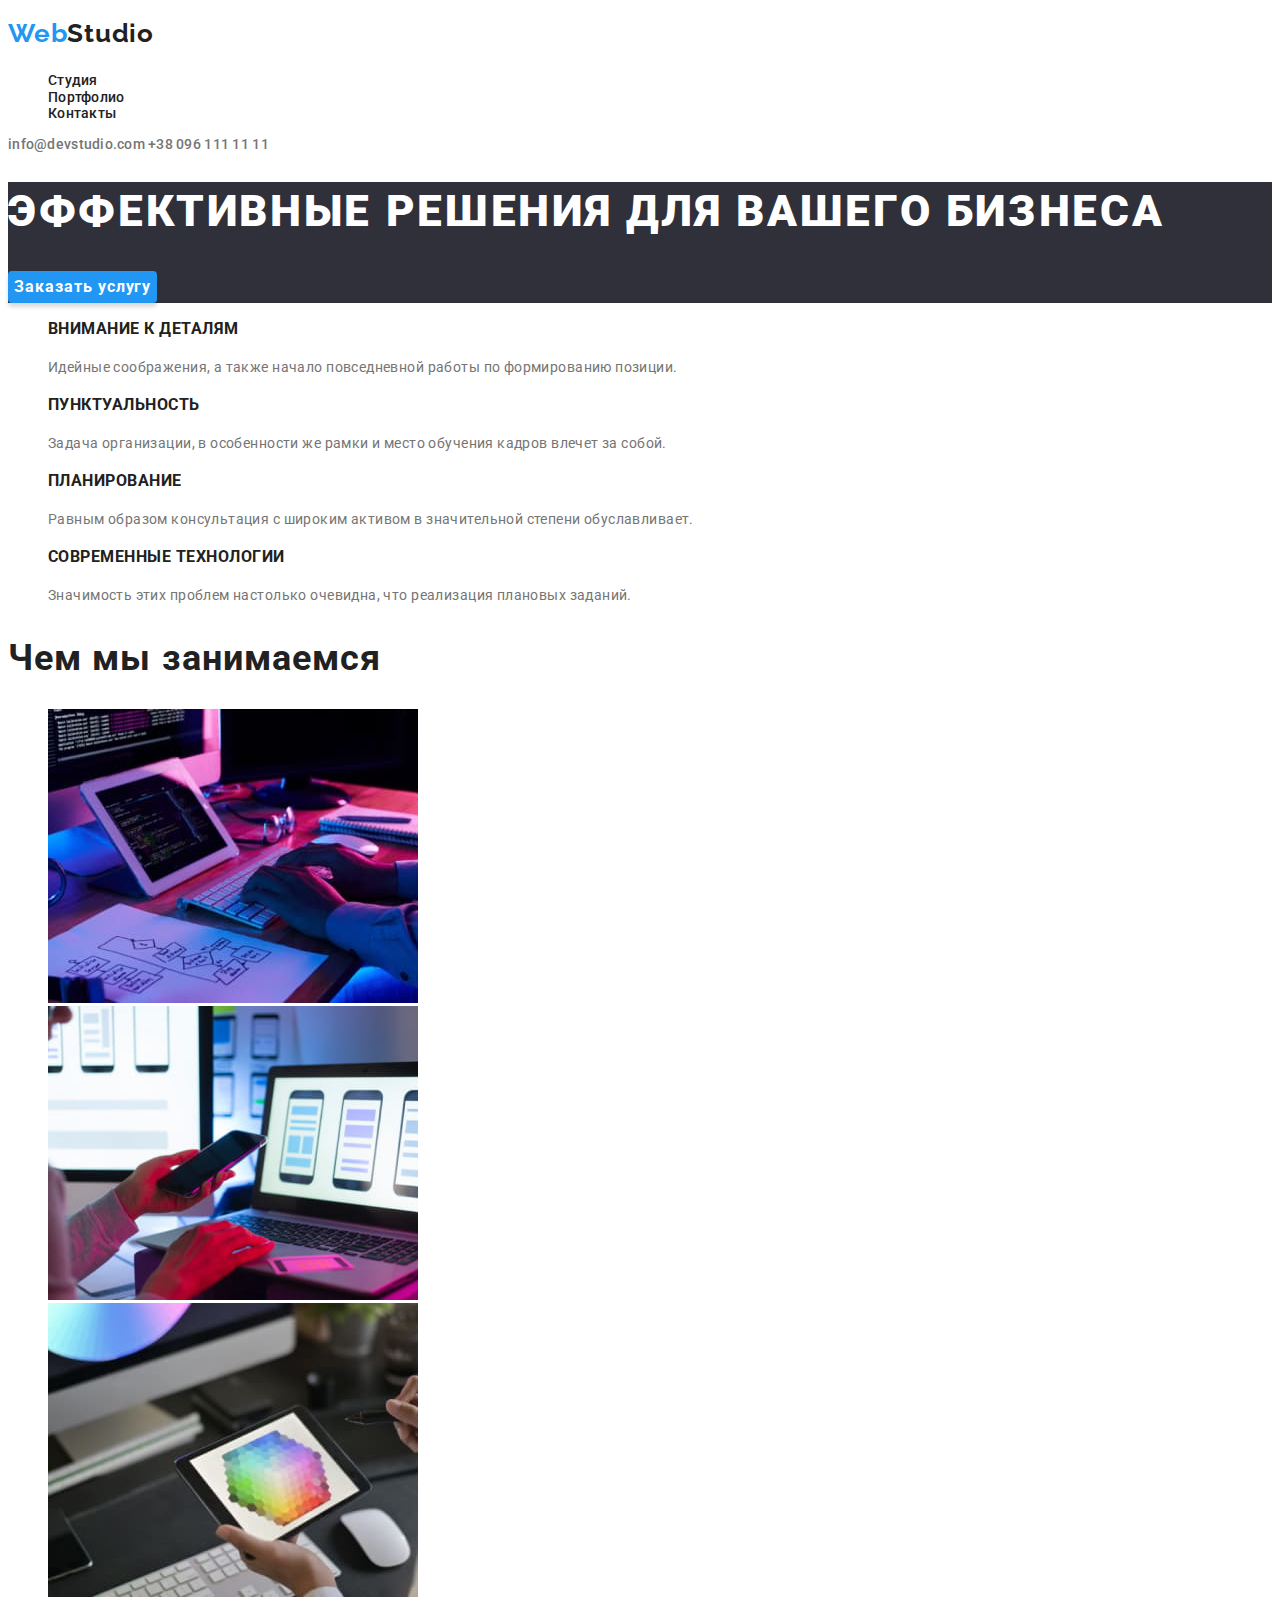
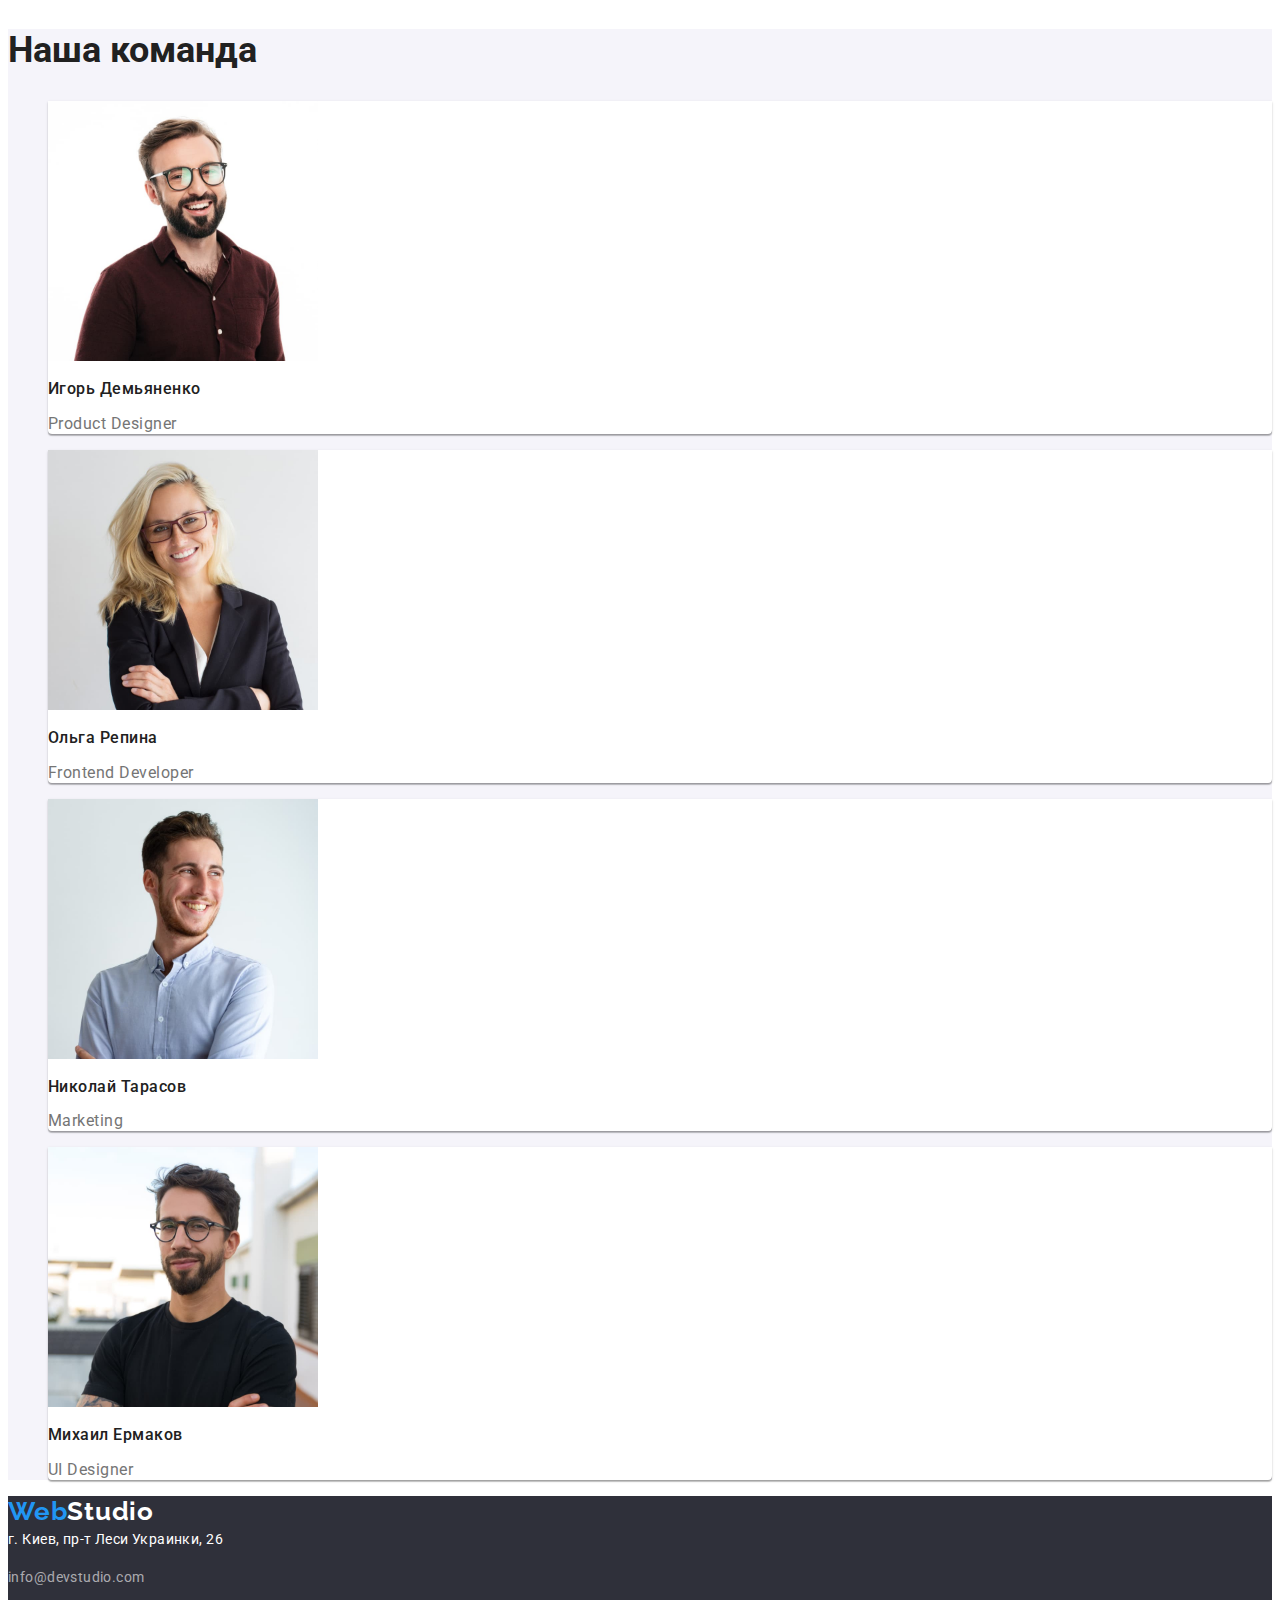
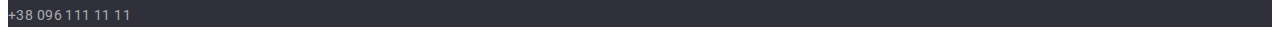
<file: index.html>
<!DOCTYPE html>
<html lang="ru">
<head>
    <meta charset="UTF-8">
    <meta http-equiv="X-UA-Compatible" content="IE=edge">
    <meta name="viewport" content="width=device-width, initial-scale=1.0">
    <title>Студия</title>
   
    <link rel="preconnect" href="https://fonts.googleapis.com"> 
    <link rel="preconnect" href="https://fonts.gstatic.com" crossorigin> 
    <link href="https://fonts.googleapis.com/css2?family=Raleway:wght@700&family=Roboto:wght@400;500;700;900&display=swap" rel="stylesheet">
     <link rel="stylesheet" href="./css/styles.css">
</head>
<body>
    <!--Шапка-->
    <header class="header">

       <nav>
             <a class="logo" href="./index.html"><span class="logo-word">Web</span>Studio</a>
         <ul class="menu">
             <li class="menu-item">
                <a class="menu-link" href="./index.html">Студия</a>
            </li>
             <li class="menu-item">
                <a class="menu-link" href="./portfolio.html">Портфолио</a>
            </li>
             <li class="menu-item">
                <a class="menu-link" href="#">Контакты</a>
            </li>
         </ul>
       </nav>
        
        <a class="menu-contacts" href="mailto:info@devstudio.com">info@devstudio.com</a>
        <a class="menu-contacts" href="tel:+380961111111">+38 096 111 11 11</a>

    </header>

    <!--Главный контент-->
    <main>
        <!--Кнопка-->
        <section class="button"> 
            <h1 class="title-button">Эффективные решения для вашего бизнеса</h1>
            <button type="button" class="button-main">Заказать услугу</button>
        </section>  
        <!--Преимущества-->
        <section>
            <h2 hidden>Наши преимущества</h2>
            <ul class="benefits">
                <li class="benefits-item">
                    <h3 class="benefits-title">Внимание к деталям</h3>
                    <p class="benefits-paragraph">Идейные соображения, а также начало повседневной работы по формированию позиции.</p>
                </li>
                <li class="benefits-item">
                    <h3 class="benefits-title">Пунктуальность</h3>
                    <p class="benefits-paragraph">Задача организации, в особенности же рамки и место обучения кадров влечет за собой.</p>
                </li>
                <li class="benefits-item">
                    <h3 class="benefits-title">Планирование</h3>
                    <p class="benefits-paragraph">Равным образом консультация с широким активом в значительной степени обуславливает.</p>
                </li>
                <li class="benefits-item">
                    <h3 class="benefits-title">Современные технологии</h3>
                    <p class="benefits-paragraph">Значимость этих проблем настолько очевидна, что реализация плановых заданий.</p>
                </li>
            </ul>
        </section>
        <!--Чем мы занимаемся-->
        <section>
            <h2 class="services-title">Чем мы занимаемся</h2>
            <ul class="services-list">
                <li class="services-item"> <a href="#"> <img src="./images/keybord.jpg" alt="Разработка макета сайта" width="370"></a> </li>
                <li class="services-item"> <a href="#"><img src="./images/screen.jpg" alt="Адаптация версий для смартфонов и планшетов." width="370"></a> </li>
                <li class="services-item"> <a href="#"><img src="./images/paint.jpg" alt="Дизайн сайта" width="370"></a> </li>
            </ul>
        </section>
        <!--Команда-->
        <section class="team">
            <h2 class="team-title">Наша команда</h2>
            <ul class="team-list">
                <li class="team-item">
                    <img src="./images/igor.jpg" alt="Игорь Демьяненко" width="270">
                    <h3 class="name">Игорь Демьяненко</h3>
                    <p class="job">Product Designer</p>
                </li>
                <li class="team-item">
                    <img src="./images/olga.jpg" alt="Ольга Репина" width="270">
                    <h3 class="name">Ольга Репина</h3>
                    <p class="job">Frontend Developer</p>
                </li>
                <li class="team-item">
                    <img src="./images/nikolay.jpg" alt="Николай Тарасов" width="270">
                    <h3 class="name">Николай Тарасов</h3>
                    <p class="job">Marketing</p>
                </li>
                <li class="team-item">
                    <img src="./images/michael.jpg" alt="Михаил Ермаков" width="270">
                    <h3 class="name">Михаил Ермаков</h3>
                    <p class="job">UI Designer</p>
                </li>
            </ul>
        </section>
    </main>
    <!--Подвал-->
    <footer class="footer">
        <a class="footer-logo" href="./index.html"><span class="logo-word">Web</span>Studio</a>
        <address class="address">г. Киев, пр-т Леси Украинки, 26</address>
        <p><a class="footer-contacts" href="mailto:info@devstudio.com">info@devstudio.com</a></p>
        <p><a class="footer-contacts" href="tel:380961111111">+38 096 111 11 11</a></p>
    </footer>
</body>
</html>
</file>
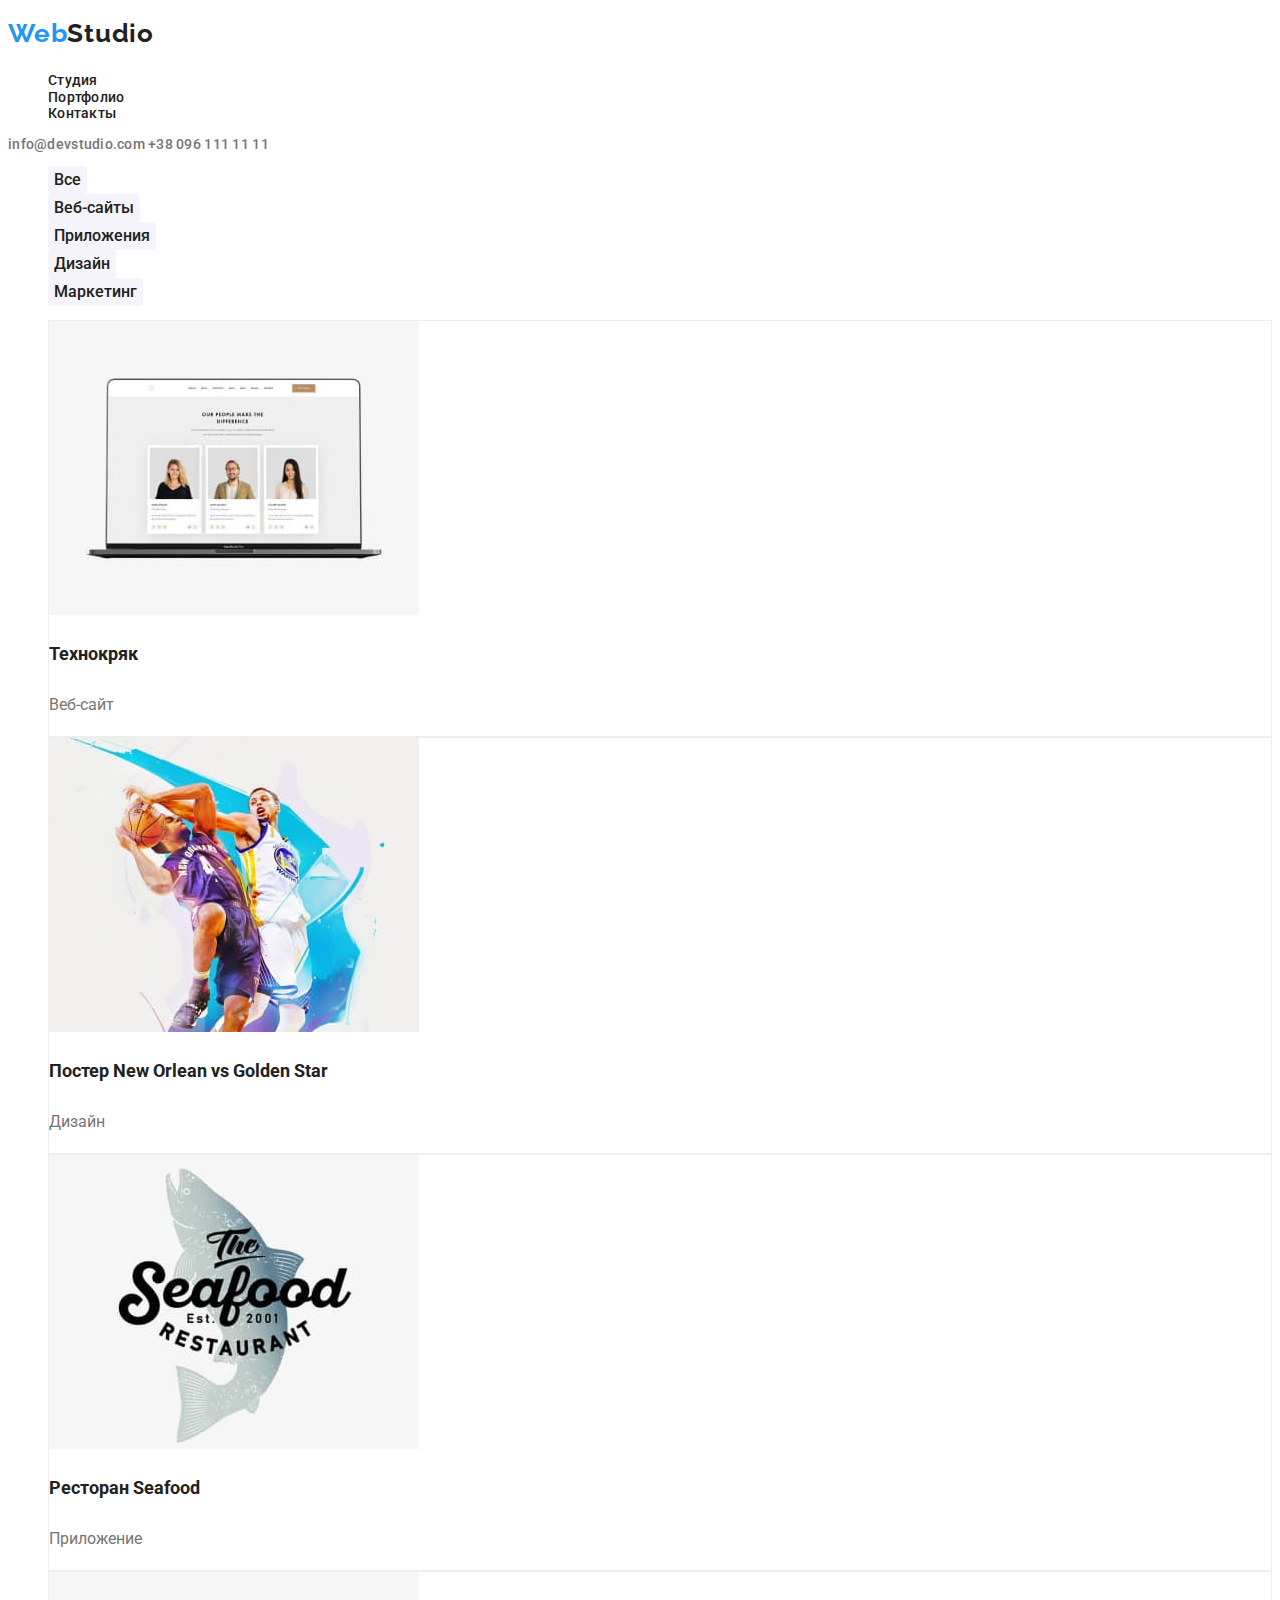
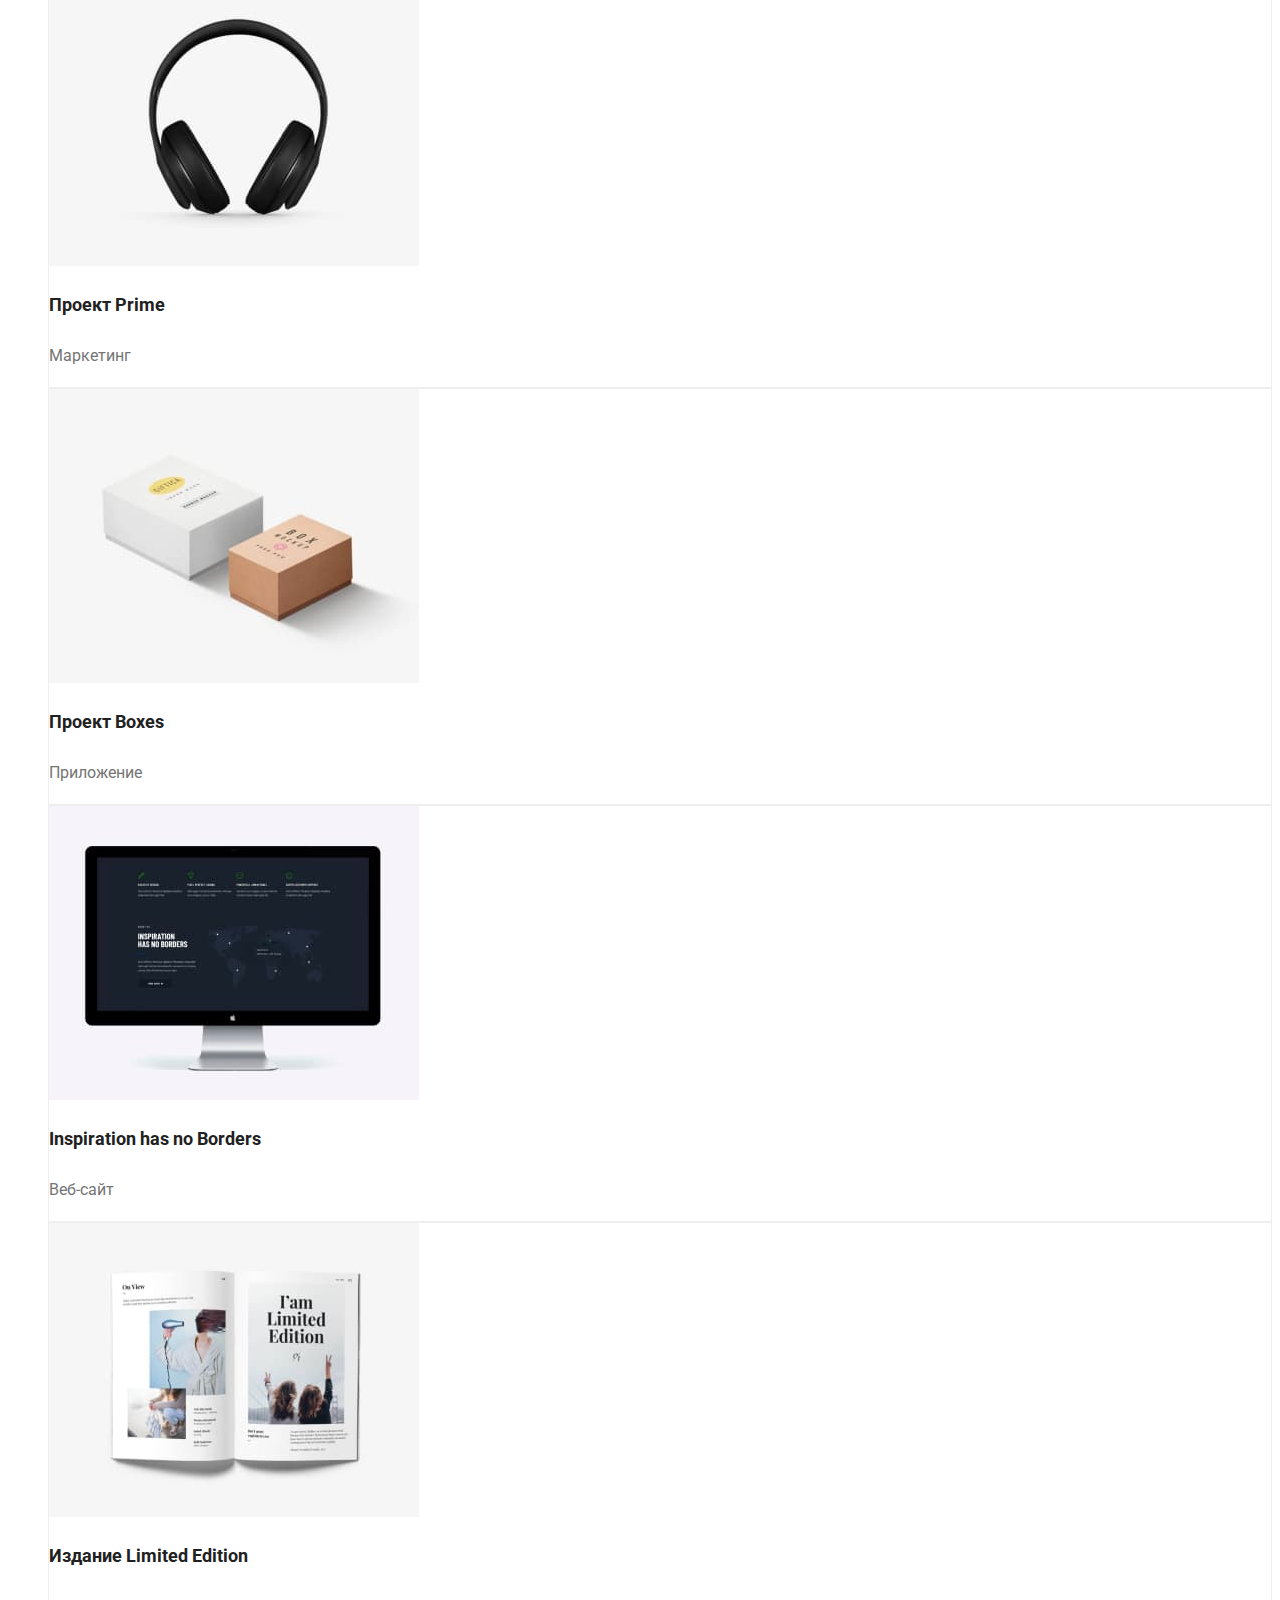
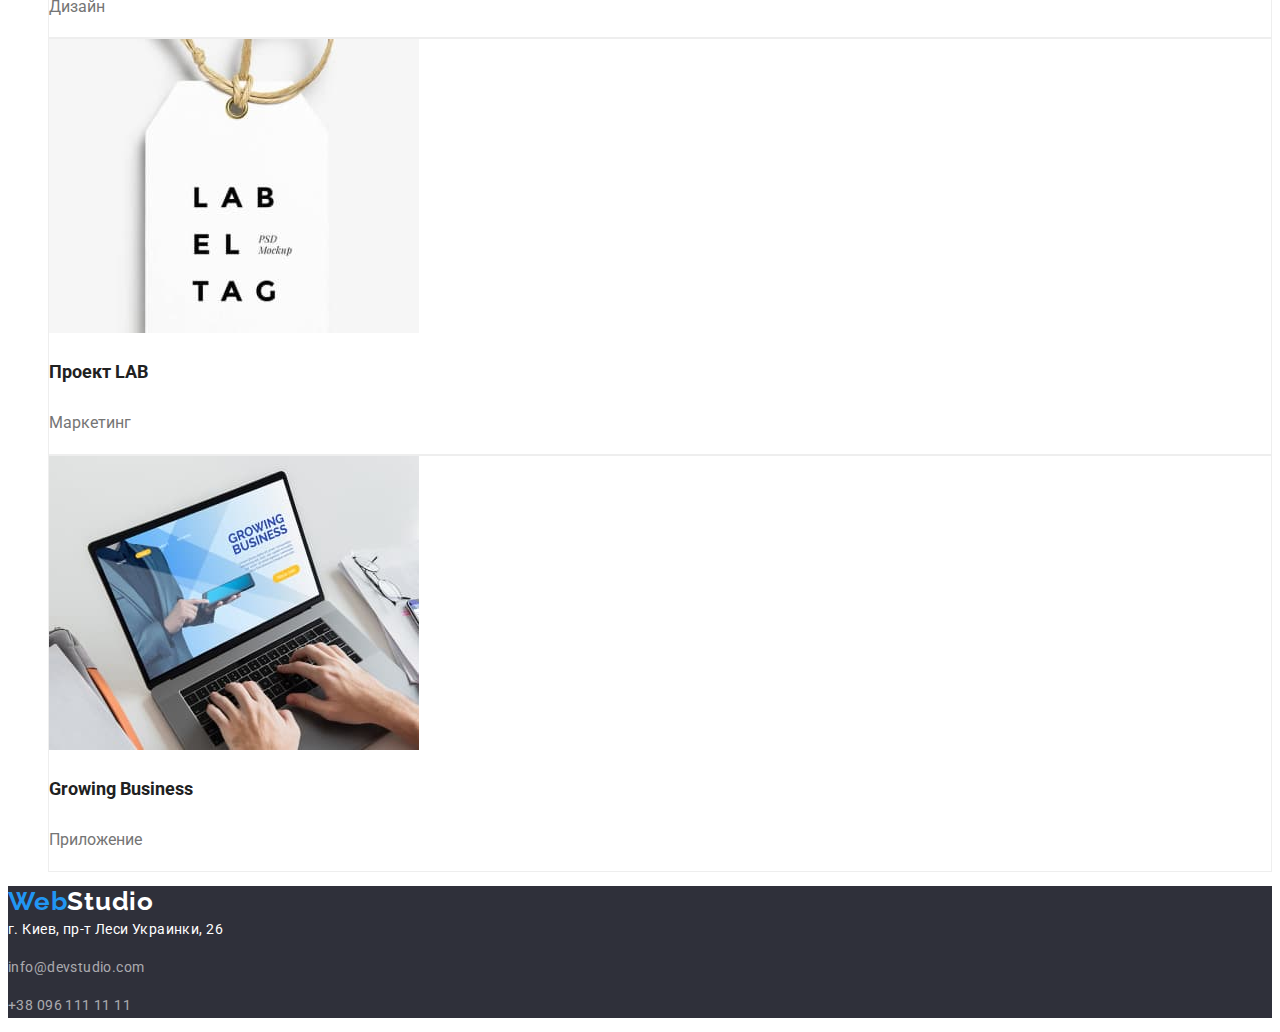
<file: portfolio.html>
<!DOCTYPE html>
<html lang="ru">
<head>
    <meta charset="UTF-8">
    <meta http-equiv="X-UA-Compatible" content="IE=edge">
    <meta name="viewport" content="width=device-width, initial-scale=1.0">
    <title>Студия</title>
    
    <link rel="preconnect" href="https://fonts.googleapis.com"> 
    <link rel="preconnect" href="https://fonts.gstatic.com" crossorigin> 
    <link href="https://fonts.googleapis.com/css2?family=Raleway:wght@700&family=Roboto:wght@400;500;700;900&display=swap" rel="stylesheet">
    <link rel="stylesheet" href="./css/styles.css">
</head>
<body>
    <!--Шапка-->
    <header class="header">

       <nav>
             <a class="logo" href="./index.html"><span class="logo-word">Web</span>Studio</a>
         <ul class="menu">
             <li class="menu-item">
                <a class="menu-link" href="./index.html">Студия</a>
            </li>
             <li class="menu-item">
                <a class="menu-link" href="./portfolio.html">Портфолио</a>
            </li>
             <li class="menu-item">
                <a class="menu-link" href="#">Контакты</a>
            </li>
         </ul>
       </nav>
        
        <a class="menu-contacts" href="mailto:info@devstudio.com">info@devstudio.com</a>
        <a class="menu-contacts" href="tel:+380961111111">+38 096 111 11 11</a>

    </header>

    <!--Главный контент-->
    <main>
        <section>
            <!--Кнопки-->
            <h1 hidden>Портфолио</h1>
            <ul class="buttons-portfolio">
                <li class="buttons-item">
                    <button class="buttons" type="button">Все</button>
                </li>
                <li class="buttons-item">
                    <button class="buttons" type="button">Веб-сайты</button>
                </li>
                <li class="buttons-item">
                    <button class="buttons" type="button">Приложения</button>
                </li>
                <li class="buttons-item">
                    <button class="buttons" type="button">Дизайн</button>
                </li>
                <li class="buttons-item">
                    <button class="buttons" type="button">Маркетинг</button>
                </li>
            </ul>
            <!--Проекты-->
            <h2 hidden>Примеры проектов</h2>
            <ul class="examples">
                <li class="examples-item">
                    <img src="./images/tehnokryak.jpg" alt="Веб-сайт Технокряк" 
                     width="370">
                    <h3 class="examples-title">Технокряк</h3>
                    <p class="examples-form">Веб-сайт</p>
                </li>
                <li class="examples-item">
                    <img src="./images/basketball.jpg" alt="Два игрока разных баскетбольных команд" 
                     width="370">
                    <h3 class="examples-title">Постер New Orlean vs Golden Star</h3>
                    <p class="examples-form">Дизайн</p>
                </li>
                <li class="examples-item">
                    <img src="./images/restaurant.jpg" alt="Ресторан Морепродукты" 
                     width="370">
                    <h3 class="examples-title">Ресторан Seafood</h3>
                    <p class="examples-form">Приложение</p>
                </li>
                <li class="examples-item">
                    <img src="./images/headphones.jpg" alt="Наушники" 
                     width="370">
                    <h3 class="examples-title">Проект Prime</h3>
                    <p class="examples-form">Маркетинг</p>
                </li>
                <li class="examples-item">
                    <img src="./images/boxes.jpg" alt="Коробки" 
                     width="370">
                    <h3 class="examples-title">Проект Boxes</h3>
                    <p class="examples-form">Приложение</p>
                </li>
                <li class="examples-item">
                    <img src="./images/inspiration.jpg" alt="Вдохновение не имеет границ" 
                     width="370">
                    <h3 class="examples-title">Inspiration has no Borders</h3>
                    <p class="examples-form">Веб-сайт</p>
                </li>
                <li class="examples-item">
                    <img src="./images/magazine.jpg" alt="Журнал" 
                     width="370">
                    <h3 class="examples-title">Издание Limited Edition</h3>
                    <p class="examples-form">Дизайн</p>
                </li>
                <li class="examples-item">
                    <img src="./images/tag.jpg" alt="Бирка" 
                     width="370">
                    <h3 class="examples-title">Проект LAB</h3>
                    <p class="examples-form">Маркетинг</p>
                </li>
                <li class="examples-item">
                    <img src="./images/business-app.jpg" alt="Приложение для бизнеса" 
                     width="370">
                    <h3 class="examples-title">Growing Business</h3>
                    <p class="examples-form">Приложение</p>
                </li>
            </ul>

        </section>
    </main>
    <!--Подвал-->
    <footer class="footer">
        <a class="footer-logo" href="./index.html"><span class="logo-word">Web</span>Studio</a>
        <address class="address">г. Киев, пр-т Леси Украинки, 26</address>
        <p><a class="footer-contacts" href="mailto:info@devstudio.com">info@devstudio.com</a></p>
        <p><a class="footer-contacts" href="tel:380961111111">+38 096 111 11 11</a></p>
    </footer>
</body>
</html>
</file>
<file: css/styles.css>
:root {
    --color-primary: #212121 ;
    --color-active: #2196f3;
    --color-secondary: #757575;
    --color-text: #fff;
    --background-color-section: #f5f4fa;
    --background-color-click: #188CE8;
    --background-color-primary: #fff;
    --background-color-bord: #2f303a;
    --font-family-primary: 'Roboto', sans-serif;
    --font-family-logo: 'Raleway', sans-serif;
}

body { font-family: var(--font-family-primary);
 color: var(--color-primary);
 background-color: var(--background-color-primary);
font-weight: 400;
font-size: 14px;
}

/* Шапка  */
   .logo {color: var(--color-primary);
    font-family: var(--font-family-logo);
    text-decoration: none;
    font-weight: 700;
    font-size: 26px;
    line-height: 1.94;
    letter-spacing: 0.03em;}   

    .logo-word { color: var(--color-active);}

    
    .menu-link { color: var(--color-primary);
    text-decoration: none;
    font-weight: 500;
    line-height: 1.172;
    letter-spacing: 0.02em;}
    .menu-link:hover {color: var(--color-active); }

    .menu-contacts { color: var(--color-secondary);
    text-decoration: none;
    font-weight: 500;
    line-height: 1.172;
    letter-spacing: 0.02em;}
    .menu-contacts:hover {color: var(--color-active);}
    .menu-contacts:focus { color: var(--color-active); }
  
    /* Кнопка */
.button { background-color: var(--background-color-bord);}
.title-button { color: var(--color-text);
    font-weight: 900;
    font-size: 44px;
    line-height: 1.36;
    letter-spacing: 0.06em;
    text-transform: uppercase}    
.button-main {
 color: var(--color-text);
 font-family: var(--font-family-primary);
 font-weight: 700;
 font-size: 16px;
 line-height: 1.88;
 letter-spacing: 0.06em;
 cursor: pointer;
 background-color: var(--color-active); 
 border-radius: 4px;
 border: 1px;
 box-shadow: 0px 4px 4px rgba(0, 0, 0, 0.15);
}
.button-main:hover {background-color: var(--background-color-click);}

/* Преимущества */

.benefits-title {color: var(--color-primary);
    font-weight: 700;
    text-transform: uppercase;
    line-height: 1.172;
    letter-spacing: 0.03em;
    }
.benefits-paragraph { color: var(--color-secondary);
    letter-spacing: 0.03em;
    line-height: 1.715;
    }

/* Чем мы занимаемся */

.services-title { font-weight: 700;
    font-size: 36px;
    line-height: 1.172;
    letter-spacing: 0.03em;}

/* Команда */
.team {background-color: var(--background-color-section);
 }
.team-item { 
background-color: var(--background-color-primary);
 box-shadow: 0px 1px 3px rgba(0, 0, 0, 0.12), 0px 1px 1px rgba(0, 0, 0, 0.14), 0px 2px 1px rgba(0, 0, 0, 0.2);
    border-radius: 0px 0px 4px 4px;}  
.team-title { font-weight: 700;
  font-size: 36px;}
.name{color: var(--color-primary);
 font-weight: 500;
 font-size: 16px;
 line-height: 1.18;
 letter-spacing: 0.03em;}
.job {color: var(--color-secondary);
    font-size: 16px;
    line-height: 1.172;
    letter-spacing: 0.03em;}

/* Подвал */
.footer-logo {color: var(--color-text);
    font-family: var(--font-family-logo);
 text-decoration: none;
 font-weight: 700;
 font-size: 26px;
 line-height: 1.192;
letter-spacing: 0.03em;
}
.footer { background-color: var(--background-color-bord);
    line-height: 1.72; }
.address { color: var(--color-text);
font-style: normal;
letter-spacing: 0.03em;
}
.footer-contacts { color: var(--color-secondary);
text-decoration: none;
color: rgba(255, 255, 255, 0.6);
letter-spacing: 0.03em;}
.footer-contacts:hover {color: var(--color-active);}
.footer-contacts:focus {color: var(--color-active);}

/* Кнопки портфолио */
.buttons { font-family: var(--font-family-primary);
    color: var(--color-primary);
     font-weight: 500;
     font-size: 16px;
     line-height: 1.625;
background-color: var(--background-color-section);
cursor: pointer;
border-radius: 4px;
border: 1px;}
.buttons:hover {background-color: var(--color-active);}


/*Примеры работ */
.examples-item { 
 border: 1px solid #EEEEEE;}

 .examples-title {color: var(--color-primary);
    font-weight: 700;
    font-size: 18px;
    line-height: 2;}
 .examples-form { color: var(--color-secondary);
    font-weight: 400;
    font-size: 16px;
    line-height: 1.87;}

.buttons-portfolio , .examples , .menu , .benefits , .services-list , .team-list { list-style-type: none;}
</file>
